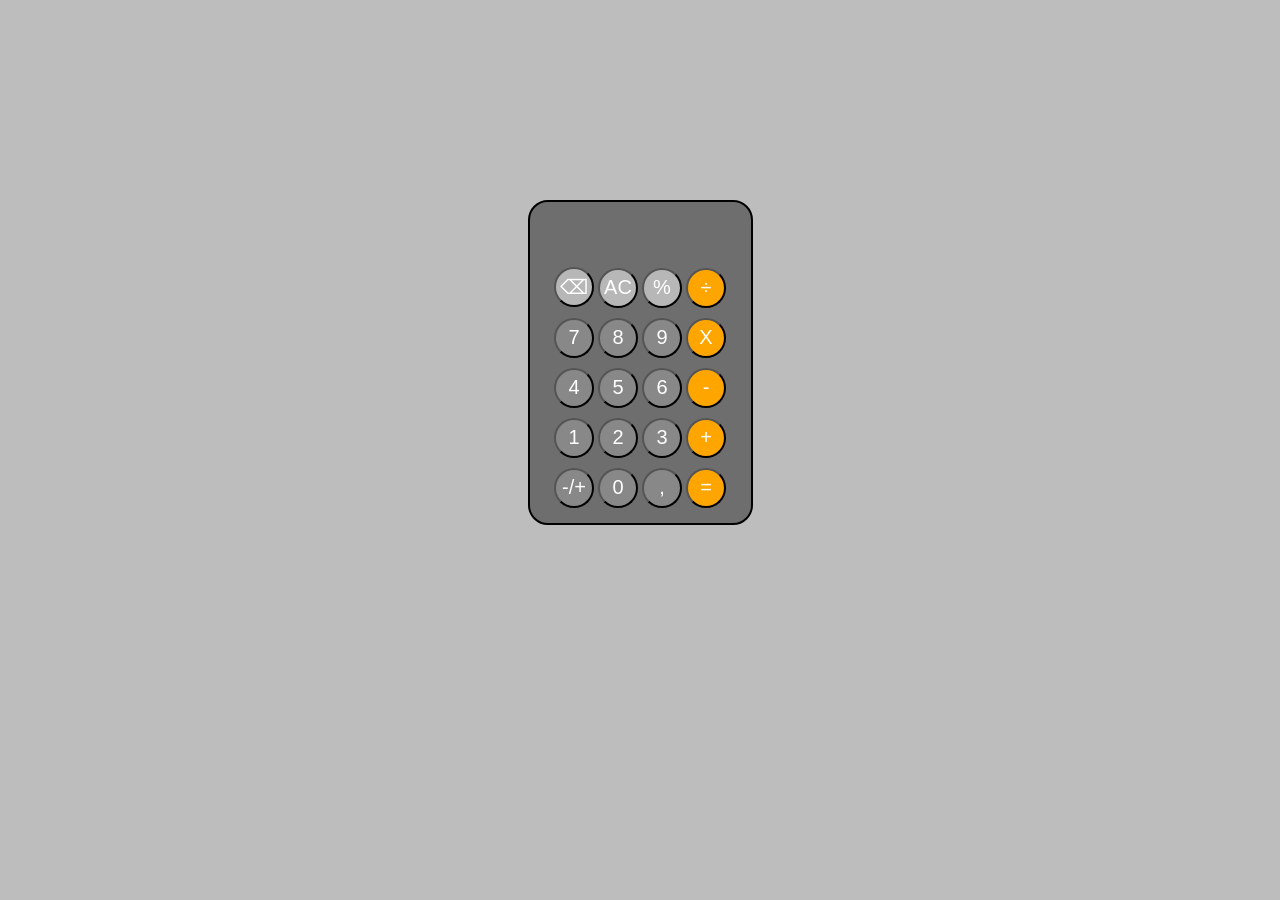
<file: index.html>
<!DOCTYPE html>
<html lang="en">
<head>
    <meta charset="UTF-8">
    <meta name="viewport" content="width=device-width, initial-scale=1.0">
    <title>Document</title>
    <link rel="stylesheet" href="./style.css">
</head>
<body>
    <div class="calculadora">
        <input type="text" id="pantalla" readonly>
        <div class="fila1">
            <button class="btn2">⌫</button>
            <button class="btn2">AC</button>
            <button class="btn2">%</button>
            <button class="btn1">÷</button>
        </div>
        <div class="fila2">
            <button>7</button>
            <button>8</button>
            <button>9</button>
            <button class="btn1">X</button>

        </div>
        <div class="fila3">
            <button>4</button>
            <button>5</button>
            <button>6</button>
            <button class="btn1">-</button>
        </div>
        <div class="fila4">
            <button>1</button>
            <button>2</button>
            <button>3</button>
            <button class="btn1">+</button>
        </div>
        <div class="fila5">
            <button>-/+</button>
            <button>0</button>
            <button>,</button>
            <button class="btn1">=</button>
        </div>
    </div>
    <script src="./script.js"></script>
    
</body>
</html>
</file>
<file: style.css>
*{
    margin: 0;
    padding: 0;
    box-sizing: border-box;
}

body{
    background-color: rgb(189, 189, 189);
    display: flex;
    justify-content: center;
    
}

.calculadora{
    width: 225px;
    height: 325px;
    background-color: rgb(110, 110, 110);
    display: flex;
    flex-direction: column;
    align-items: center;
    justify-content: center;
    gap: 10px;
    margin-top: 200px;
    border-radius: 20px;
    border:  2px solid black;
}

button{
    width: 40px;
    height: 40px;
    border-radius: 30px;
    font-size: 20px;
    background-color: rgba(151, 151, 151, 0.651);
    color: white;
}

input{
    border: none;
    width: 100%;
    height: 30px;
    font-size: 20px;
    background-color: rgb(110, 110, 110);
    outline: none;       
    background: transparent;
    padding-right: 20px; 
    text-align: right;  
    color: white;
    padding: 20px 20px 20px 20px;
       
}

.btn1{
    background-color: orange;
}

.btn2{
    background-color: rgba(204, 204, 204, 0.781);
}
</file>
<file: calculadoraJS-2026/style.css>
*{
    margin: 0;
    padding: 0;
    box-sizing: border-box;
}

body{
    background-color: rgb(189, 189, 189);
    display: flex;
    justify-content: center;
    
}

.calculadora{
    width: 225px;
    height: 325px;
    background-color: rgb(110, 110, 110);
    display: flex;
    flex-direction: column;
    align-items: center;
    justify-content: center;
    gap: 10px;
    margin-top: 200px;
    border-radius: 20px;
    border:  2px solid black;
}

button{
    width: 40px;
    height: 40px;
    border-radius: 30px;
    font-size: 20px;
    background-color: rgba(151, 151, 151, 0.651);
    color: white;
}

input{
    border: none;
    width: 100%;
    height: 30px;
    font-size: 20px;
    background-color: rgb(110, 110, 110);
    outline: none;       
    background: transparent;
    padding-right: 20px; 
    text-align: right;  
    color: white;
    padding: 20px 20px 20px 20px;
       
}

.btn1{
    background-color: orange;
}

.btn2{
    background-color: rgba(204, 204, 204, 0.781);
}
</file>
